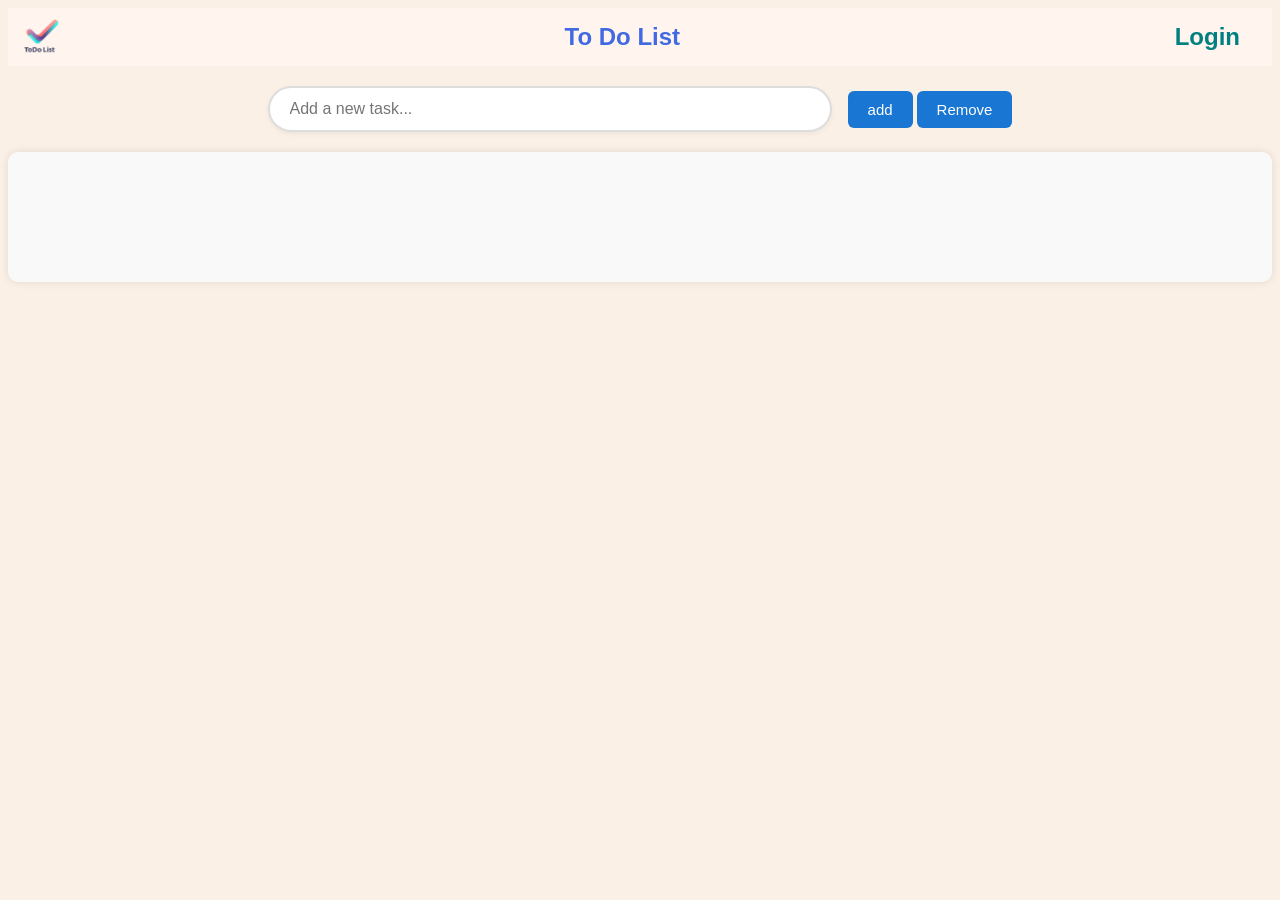
<file: index.html>
<!DOCTYPE html>
<html lang="en">
<head>
    <meta charset="UTF-8">
    <meta name="viewport" content="width=device-width, initial-scale=1.0">
    <title>TO DO List</title>
    <link rel="stylesheet" href="style.css">
</head>
<body>
    <section class = "header-section">
        <div class ="left-logo"><img src="Todo-removebg-preview.png" class="img"></div>
        <div class="middle">To Do List</div>
        <div class="last"><a href="login.html" class="last">Login</a></div>
    </section>
    <section class="hero-section">
        <div class="todo-input-container">
            <input type="text" class="todo-input" placeholder="Add a new task..." id="todo-input">
            <div><button onclick="add()">add</button>
                <button onclick="remove()">Remove</button></div>
        </div>
        <div class="display" id="display"></div>

    </section>
    
    <script src="script.js"></script>
</body>
</html>
</file>
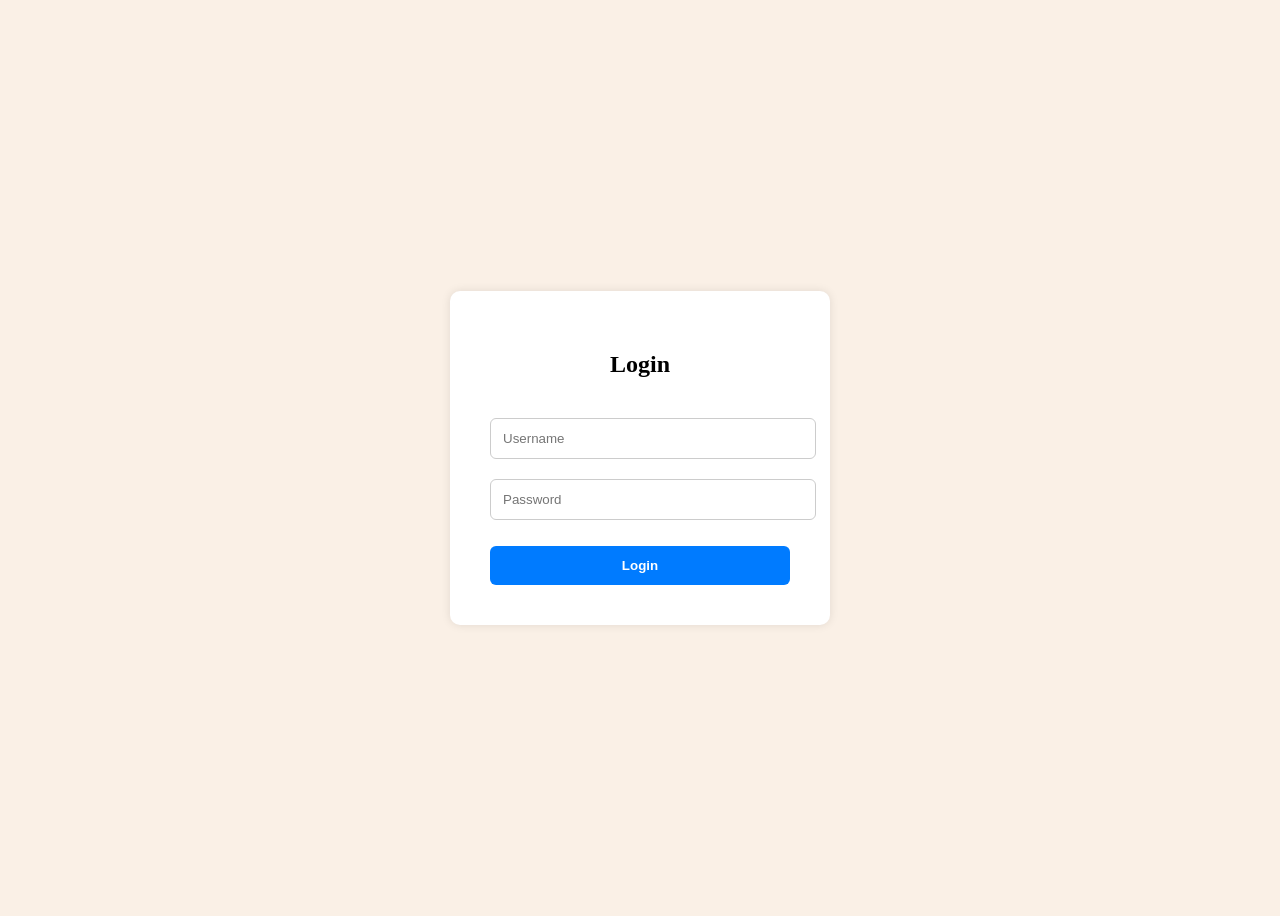
<file: login.html>
<!DOCTYPE html>
<html lang="en">
<head>
    <meta charset="UTF-8">
    <meta name="viewport" content="width=device-width, initial-scale=1.0">
    <title>Login page</title>
    <link rel="stylesheet" href="style.css">
</head>
<body>

    <div class="login-container">
        <form class="login-box">
          <h2>Login</h2>
          <input type="text" placeholder="Username" required>
          <input type="password" placeholder="Password" required>
          <input type="submit" value="Login">
        </form>
      </div>
    


    <script src="script.js"></script>
</body>
</html>
</file>
<file: style.css>
body{
    margin: 0px;
    padding: 8px;
    background-color: #faf0e6;
    cursor: url('/whitearrow-removebg-preview.png'), auto;
}
.header-section{
    display: flex;
    background-color: 	#fff5ee;
    width:100%;
    height:58px;
    justify-content: space-between;
    align-items: center;
}
.img{
    width:62px;
    height:62px;
}
.middle{
    color:	#4169e1;
    font-size:24px;
    font-family: sans-serif;
    font-weight: 550;

}
.last{
    color:		#008080;
    font-size:24px;
    font-family: sans-serif;
    font-weight: 550;
    padding-right:16px;
    text-decoration: none;
}
.todo-input-container {
    display: flex;
    justify-content: center;
    margin: 20px;
    align-items: center;
    gap:16px
  }
  
  .todo-input {
    padding: 12px 20px;
    width: 100%;
    max-width: 520px;
    font-size: 16px;
    border: 2px solid #ddd;
    border-radius: 25px;
    outline: none;
    transition: border-color 0.3s, box-shadow 0.3s;
    box-shadow: 0 2px 5px rgba(0, 0, 0, 0.05);
  }
  
  .todo-input:focus {
    border-color: #007bff;
    box-shadow: 0 0 8px rgba(0, 123, 255, 0.3);
  }



  /* Style for the display area */
.display {
    background-color: #f9f9f9;
    padding: 15px;
    margin-top: 20px;
    border-radius: 10px;
    min-height: 100px;
    box-shadow: 0 0 8px rgba(0, 0, 0, 0.1);
    font-family: 'Segoe UI', sans-serif;
    font-size: 16px;
    color: #333;
  }
  


  button {
    padding: 10px 20px;
    background-color: #1976d2;
    color: white;
    border: none;
    border-radius: 6px;
    cursor: pointer;
    font-size: 15px;
  }
  
  button:hover {
    background-color: #1565c0;
    box-shadow: 0px 2px 20px  #1565c0;
  }
  

@media screen and (max-width:720px) {
  .todo-input-container{
    flex-direction: column;
  }
}
@media screen and (max-width:520px) {
  .middle{
    display: none;
  }
}



.login-container {
  width: 100%;
  height: 100vh;
  display: flex;
  align-items: center;
  justify-content: center;
}

.login-box {
  background: white;
  padding: 40px;
  border-radius: 10px;
  box-shadow: 0 0 10px rgba(0,0,0,0.1);
  width: 300px;
}

.login-box h2 {
  text-align: center;
  margin-bottom: 30px;
}

.login-box input[type="text"],
.login-box input[type="password"] {
  width: 100%;
  padding: 12px;
  margin: 10px 0;
  border: 1px solid #ccc;
  border-radius: 6px;
}

.login-box input[type="submit"] {
  width: 100%;
  padding: 12px;
  background-color: #007bff;
  color: white;
  border: none;
  border-radius: 6px;
  cursor: pointer;
  font-weight: bold;
  margin-top:16px;
}

.login-box input[type="submit"]:hover {
  background-color: #0056b3;
}
</file>
